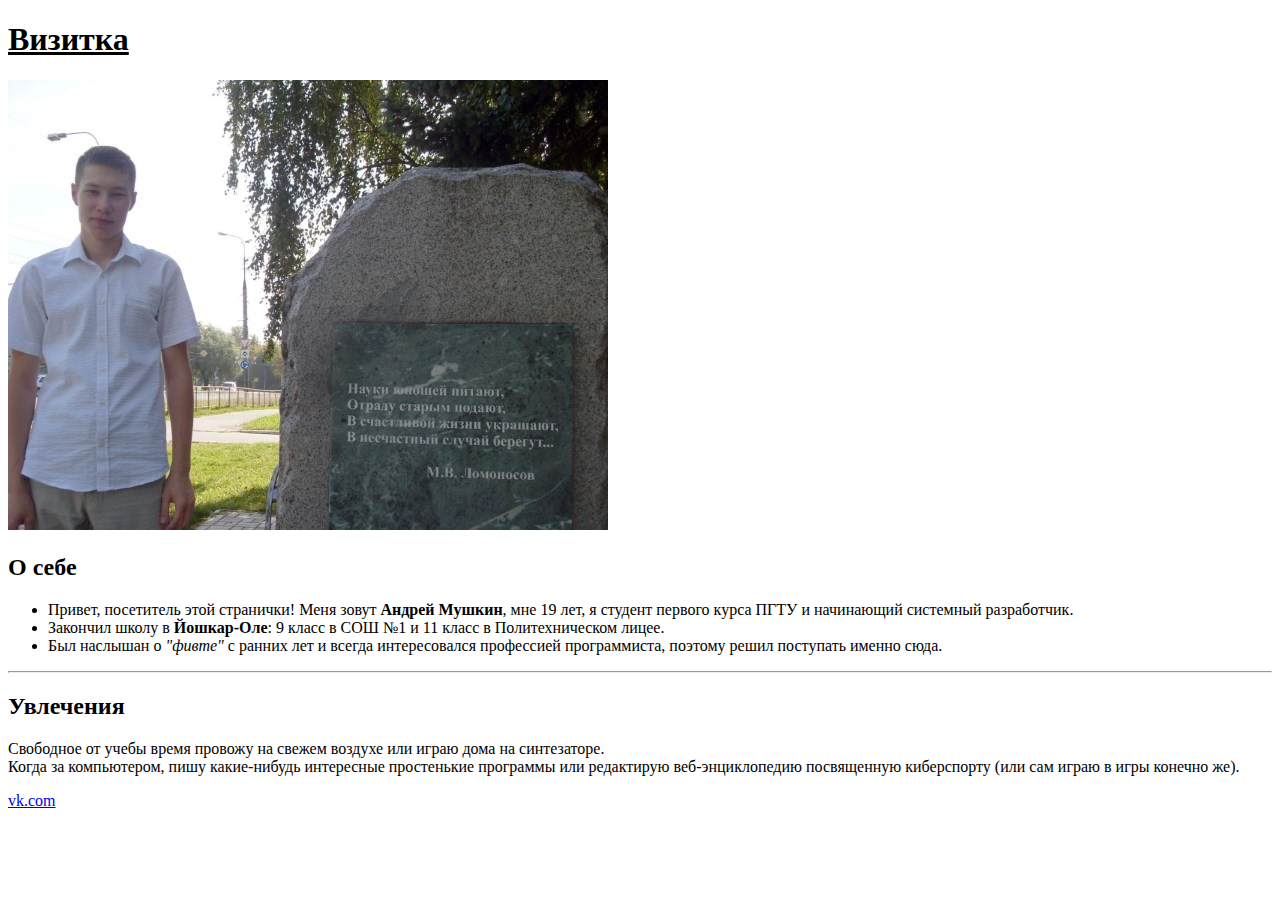
<file: lw4/index.html>
<!DOCTYPE html>
<html lang="ru">
  <head>
    <title>Визитка</title>
    <meta charset="utf-8" />
  </head>
  <body>
    <header>
      <h1><u>Визитка</u></h1>
    </header>
    <article>
      <img title="Рядом с гранитом науки" src="images/photo.jpg" />
      <div>
        <h2>О себе</h2>
        <ul>
          <li>Привет, посетитель этой странички! Меня зовут <strong>Андрей Мушкин</strong>, мне 19 лет, я студент первого курса ПГТУ и начинающий системный разработчик.</li>
          <li>Закончил школу в <strong>Йошкар-Оле</strong>: 9 класс в СОШ №1 и 11 клаcc в Политехническом лицее.</li>
          <li>Был наслышан о <i>"фивте"</i> с ранних лет и всегда интересовался профессией программиста, поэтому решил поступать именно сюда.</li>
        </ul>
        <hr>
        <h2>Увлечения</h2>
        <p>
          Свободное от учебы время провожу на свежем воздухе или играю дома на синтезаторе.<br />
          Когда за компьютером, пишу какие-нибудь интересные простенькие программы или редактирую веб-энциклопедию посвященную киберспорту (или сам играю в игры конечно же).
        </p>
      </div>
    </article>
    <footer>
      <a href="https://vk.com/lich906">vk.com</a>
    </footer>
  </body>
</html>
</file>
